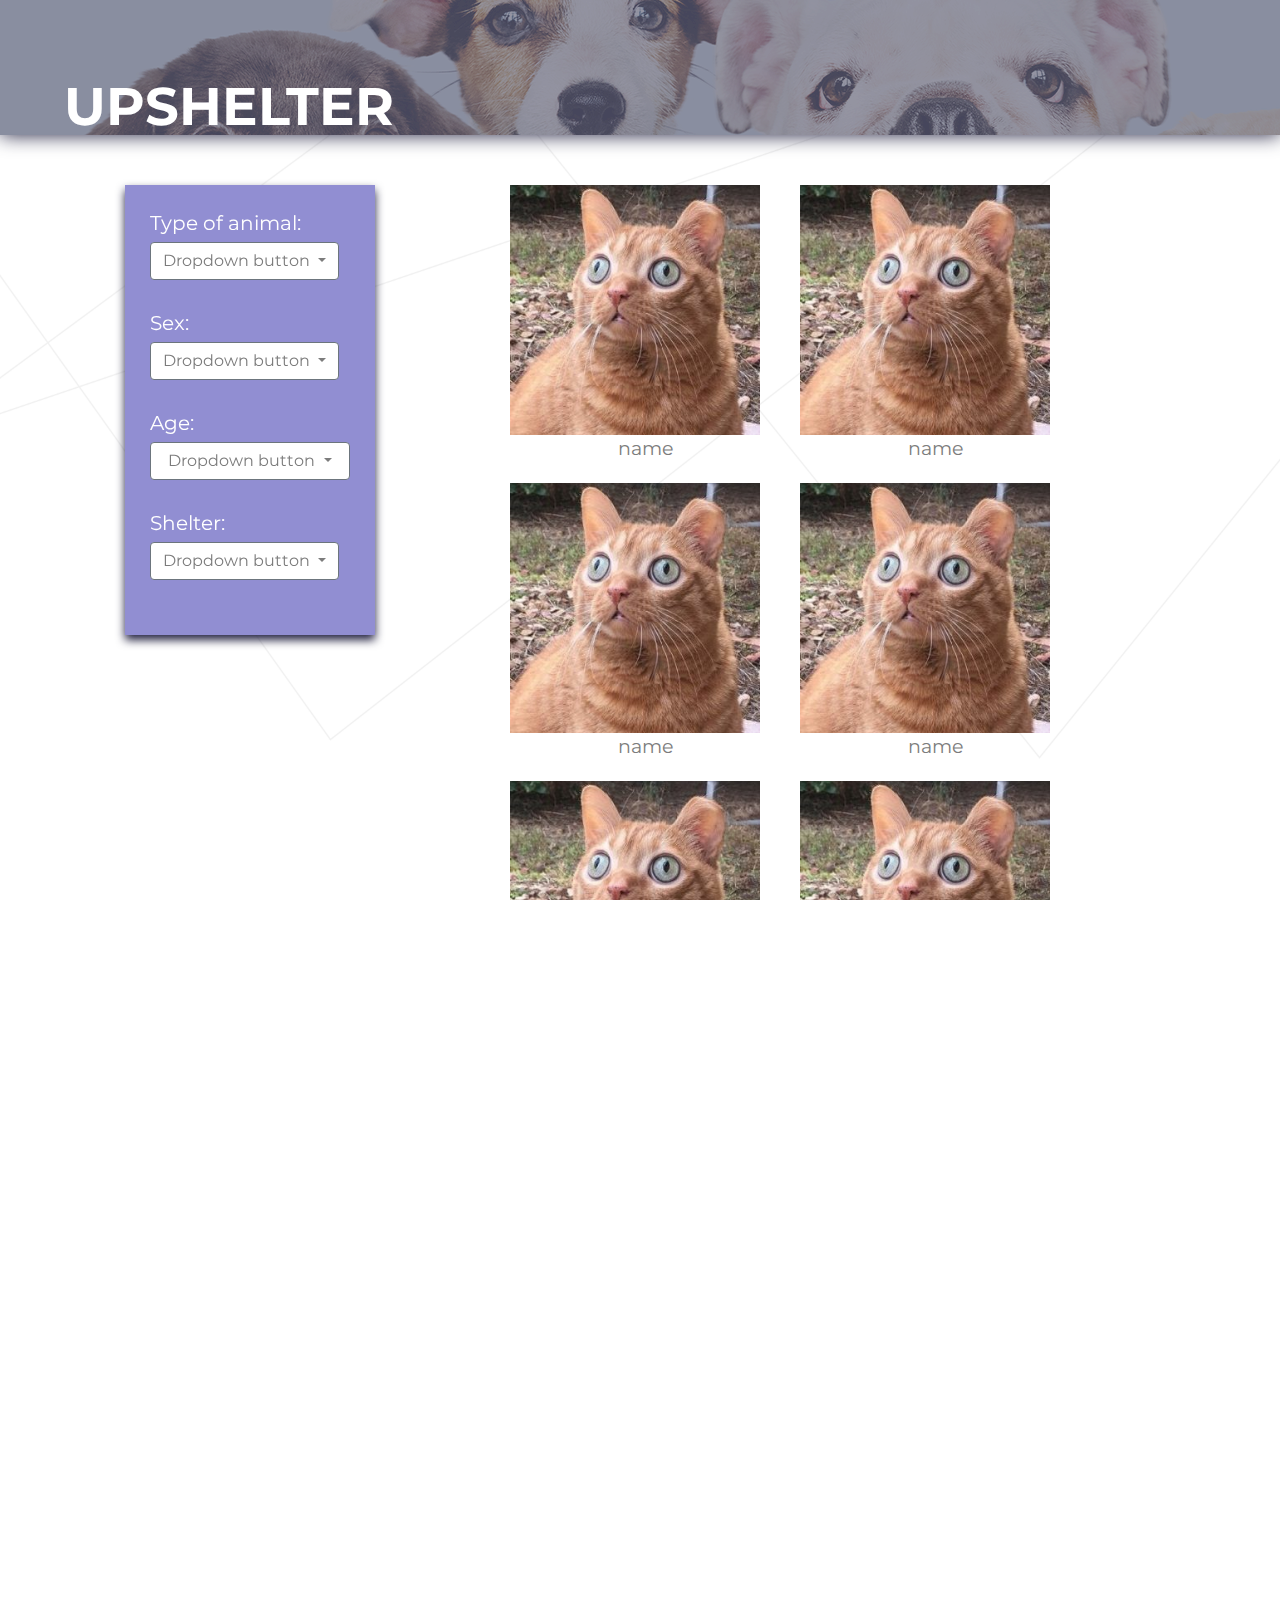
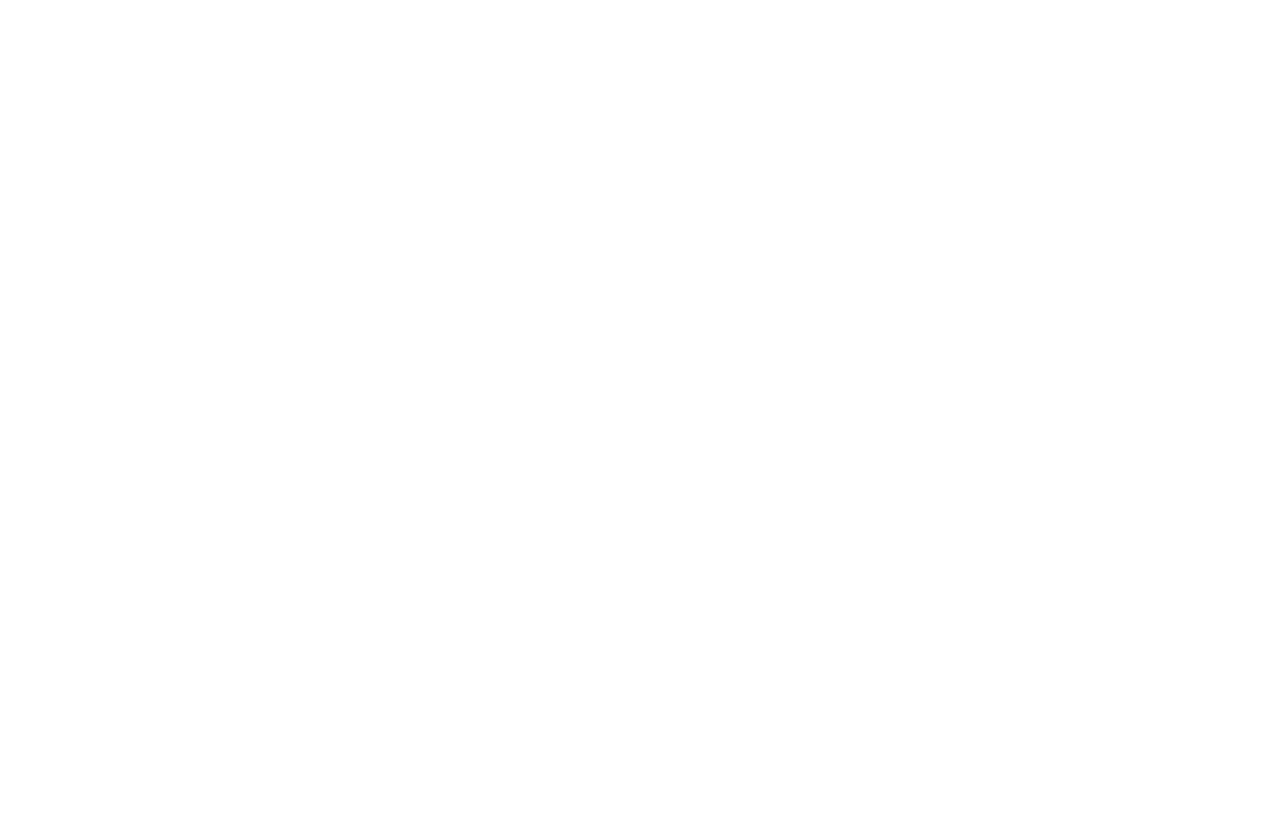
<file: htmls/pets-page/index.html>
<!DOCTYPE html>
<html lang="en">
<head>
    <meta charset="UTF-8">
    <meta name="viewport" content="width=device-width, initial-scale=1, shrink-to-fit=no">
    <link href="https://fonts.googleapis.com/css?family=Montserrat:400,700&display=swap&subset=cyrillic,cyrillic-ext"
          rel="stylesheet">
    <script src="https://code.jquery.com/jquery-3.2.1.slim.min.js"
            integrity="sha384-KJ3o2DKtIkvYIK3UENzmM7KCkRr/rE9/Qpg6aAZGJwFDMVNA/GpGFF93hXpG5KkN"
            crossorigin="anonymous"></script>
    <link rel="stylesheet" href="assets/css/dropdown-style.css">

    <script src="https://cdnjs.cloudflare.com/ajax/libs/jquery/2.1.3/jquery.min.js"></script>
    <script src="https://cdnjs.cloudflare.com/ajax/libs/popper.js/1.12.9/umd/popper.min.js"
            integrity="sha384-ApNbgh9B+Y1QKtv3Rn7W3mgPxhU9K/ScQsAP7hUibX39j7fakFPskvXusvfa0b4Q"
            crossorigin="anonymous"></script>
    <script src="https://maxcdn.bootstrapcdn.com/bootstrap/4.0.0/js/bootstrap.min.js"
            integrity="sha384-JZR6Spejh4U02d8jOt6vLEHfe/JQGiRRSQQxSfFWpi1MquVdAyjUar5+76PVCmYl"
            crossorigin="anonymous"></script>
    <link rel="stylesheet" href="https://maxcdn.bootstrapcdn.com/bootstrap/4.0.0/css/bootstrap.min.css"
          integrity="sha384-Gn5384xqQ1aoWXA+058RXPxPg6fy4IWvTNh0E263XmFcJlSAwiGgFAW/dAiS6JXm" crossorigin="anonymous">
    <link rel="stylesheet" href="assets/css/style.css">

    <title>2nd page</title>
</head>
<body>
<header>
    <p class="header__title">UpShelter</p>
</header>


<div class="main__content">

    <div class="filters">
        <p class="filters__text">Type of animal:</p>
        <div class="dropdown">
            <button class="btn btn-secondary dropdown-toggle" type="button" id="dropdownType"
                    data-toggle="dropdown" aria-haspopup="true" aria-expanded="false">Dropdown button
            </button>
            <div class="dropdown-menu" aria-labelledby="dropdownType">
                <a href="#" class="dropdown-item">1</a>
                <a href="#" class="dropdown-item">2</a>
                <a href="#" class="dropdown-item">3</a>
            </div>
        </div>
        <p class="filters__text">Sex:</p>
        <div class="dropdown">
            <button class="btn btn-secondary dropdown-toggle" type="button" id="dropdownSex"
                    data-toggle="dropdown" aria-haspopup="true" aria-expanded="false">Dropdown button
            </button>
            <div class="dropdown-menu" aria-labelledby="dropdownSex">
                <a href="#" class="dropdown-item">4</a>
                <a href="#" class="dropdown-item">5</a>
                <a href="#" class="dropdown-item">6</a>
            </div>
        </div>
        <p class="filters__text">Age:</p>
        <div class="dropdown">
            <button class="btn btn-secondary dropdown-toggle" type="button" id="dropdownAge"
                    data-toggle="dropdown" aria-haspopup="true" aria-expanded="false">Dropdown button
            </button>
            <div class="dropdown-menu" aria-labelledby="dropdownAge">
                <a href="#" class="dropdown-item">11</a>
                <a href="#" class="dropdown-item">22</a>
                <a href="#" class="dropdown-item">33</a>
            </div>
        </div>
        <p class="filters__text">Shelter:</p>
        <div class="dropdown">
            <button class="btn btn-secondary dropdown-toggle" type="button" id="dropdownShelter"
                    data-toggle="dropdown" aria-haspopup="true" aria-expanded="false">Dropdown button
            </button>
            <div class="dropdown-menu" aria-labelledby="dropdownShelter">
                <a href="#" class="dropdown-item">100</a>
                <a href="#" class="dropdown-item">200</a>
                <a href="#" class="dropdown-item">300</a>
            </div>
        </div>
    </div>


    <div class="goods__content">
        <div class="row">
            <div class=".col-1 .col-sm-2 .col-md-4 .col-lg-6 .col-xl-12 product">
                <div class="example__item">
                    <div class="example__img">
                        <img src="assets/images/example-item.png" alt=""/>
                    </div>
                </div>
                <div class="pet__name" style="text-align: center">name</div>
            </div>

            <div class=".col-1 .col-sm-2 .col-md-4 .col-lg-6 .col-xl-12 product">
                <div class="example__item">
                    <div class="example__img">
                        <img src="assets/images/example-item.png" alt=""/>
                    </div>
                </div>
                <div class="pet__name" style="text-align: center">name</div>
            </div>

            <div class=".col-1 .col-sm-2 .col-md-4 .col-lg-6 .col-xl-12 product">
                <div class="example__item">
                    <div class="example__img">
                        <img src="assets/images/example-item.png" alt=""/>
                    </div>
                </div>
                <div class="pet__name" style="text-align: center">name</div>
            </div>

            <div class=".col-1 .col-sm-2 .col-md-4 .col-lg-6 .col-xl-12 product">
                <div class="example__item">
                    <div class="example__img">
                        <img src="assets/images/example-item.png" alt=""/>
                    </div>
                </div>
                <div class="pet__name" style="text-align: center">name</div>
            </div>

            <div class=".col-1 .col-sm-2 .col-md-4 .col-lg-6 .col-xl-12 product">
                <div class="example__item">
                    <div class="example__img">
                        <img src="assets/images/example-item.png" alt=""/>
                    </div>
                </div>
                <div class="pet__name" style="text-align: center">name</div>
            </div>


            <div class=".col-1 .col-sm-2 .col-md-4 .col-lg-6 .col-xl-12 product">
                <div class="example__item">
                    <div class="example__img">
                        <img src="assets/images/example-item.png" alt=""/>
                    </div>
                </div>
                <div class="pet__name" style="text-align: center">name</div>
            </div>


            <div class=".col-1 .col-sm-2 .col-md-4 .col-lg-6 .col-xl-12 product">
                <div class="example__item">
                    <div class="example__img">
                        <img src="assets/images/example-item.png" alt=""/>
                    </div>
                </div>
                <div class="pet__name" style="text-align: center">name</div>
            </div>

            <div class=".col-1 .col-sm-2 .col-md-4 .col-lg-6 .col-xl-12 product">
                <div class="example__item">
                    <div class="example__img">
                        <img src="assets/images/example-item.png" alt=""/>
                    </div>
                </div>
                <div class="pet__name" style="text-align: center">name</div>
            </div>

            <div class=".col-1 .col-sm-2 .col-md-4 .col-lg-6 .col-xl-12 product">
                <div class="example__item">
                    <div class="example__img">
                        <img src="assets/images/example-item.png" alt=""/>
                    </div>
                </div>
                <div class="pet__name" style="text-align: center">name</div>
            </div>

            <div class=".col-1 .col-sm-2 .col-md-4 .col-lg-6 .col-xl-12 product">
                <div class="example__item">
                    <div class="example__img">
                        <img src="assets/images/example-item.png" alt=""/>
                    </div>
                </div>
                <div class="pet__name" style="text-align: center">name</div>
            </div>

            <div class=".col-1 .col-sm-2 .col-md-4 .col-lg-6 .col-xl-12 product">
                <div class="example__item">
                    <div class="example__img">
                        <img src="assets/images/example-item.png" alt=""/>
                    </div>
                </div>
                <div class="pet__name" style="text-align: center">name</div>
            </div>

            <div class=".col-1 .col-sm-2 .col-md-4 .col-lg-6 .col-xl-12 product">
                <div class="example__item">
                    <div class="example__img">
                        <img src="assets/images/example-item.png" alt=""/>
                    </div>
                </div>
                <div class="pet__name" style="text-align: center">name</div>
            </div>

        </div>
    </div>

</div>

<button class="button">more</button>

<div class="footer">
    <div class="footer__container">
        <div class="footer__text">
            <p>Made With By UpShelter</p>
            <p>Copyright © 2020. All Rights Reserved.</p>
        </div>
    </div>
</div>

</body>
</html>
</file>
<file: htmls/pets-page/assets/css/dropdown-style.css>
html, body, div, span, applet, object, iframe, h1, h2, h3, h4, h5, h6, p, blockquote, pre, a, abbr, acronym, address, big, cite, code, del, dfn, em, img, ins, kbd, q, s, samp, small, strike, strong, sub, sup, tt, var, b, u, i, center, dl, dt, dd, ol, ul, li, fieldset, form, label, legend, table, caption, tbody, tfoot, thead, tr, th, td, article, aside, canvas, details, embed, figure, figcaption, footer, header, hgroup, menu, nav, output, ruby, section, summary, time, mark, audio, video {
    margin: 0;
    padding: 0;
    border: 0;
    font-size: 100%;
    font: inherit;
    vertical-align: baseline;
    outline: none;
    -webkit-box-sizing: border-box;
    -moz-box-sizing: border-box;
    box-sizing: border-box;
}
html { height: 101%; }
body { background: #dde9f0 url('https://i.imgur.com/p6YhOiv.png'); font-family: Arial, Tahoma, sans-serif; font-size: 62.5%; line-height: 1; padding-bottom: 65px; }

article, aside, details, figcaption, figure, footer, header, hgroup, menu, nav, section { display: block; }
ol, ul { list-style: none; }

blockquote, q { quotes: none; }
blockquote:before, blockquote:after, q:before, q:after { content: ''; content: none; }
strong { font-weight: bold; }

table { border-collapse: collapse; border-spacing: 0; }
img { border: 0; max-width: 100%; }

h1 { display: block; font-size: 2.75em; line-height: 2.35em; color: #7291a5; margin-bottom: 12px; font-weight: normal; font-family: 'Oldenburg', 'Trebuchet MS', Arial, sans-serif; text-shadow: 0px 1px 1px #fff; text-align: center; }

p { font-size: 1.2em; font-weight: normal; line-height: 1.35em; color: #343434; margin-bottom: 12px; }

/* page container */
#wrap { display: block; width: 850px; margin: 0 auto; padding-top: 35px; }


/* user menu settings */
#dropdown {
    display: block;
    padding: 13px 16px;
    width: 266px;
    margin: 0 auto;
    position: relative;
    cursor: pointer;
    border-left: 4px solid #739cda;
    background: #fff;
    font-size: 1.55em;
    color: #656565;
    font-weight: normal;
    -webkit-box-shadow: 1px 1px 2px rgba(0,0,0,0.3);
    -moz-box-shadow: 1px 1px 2px rgba(0,0,0,0.3);
    box-shadow: 1px 1px 2px rgba(0,0,0,0.3);
    -webkit-transition: all 0.15s linear;
    -moz-transition: all 0.15s linear;
    -ms-transition: all 0.15s linear;
    -o-transition: all 0.15s linear;
    transition: all 0.15s linear;
}
#dropdown:hover { color: #898989; }

#dropdown.open {
    background: #5a90e0;
    color: #fff;
    border-left-color: #6c6d70;
}

#dropdown ul {
    position: absolute;
    top: 100%;
    left: -4px; /* move content -4px because of container left border */
    width: 266px;
    padding: 5px 0px;
    display: none;
    border-left: 4px solid #8e9196;
    background: #fff;
    -webkit-box-shadow: 1px 1px 2px rgba(0,0,0,0.3);
    -moz-box-shadow: 1px 1px 2px rgba(0,0,0,0.3);
    box-shadow: 1px 1px 2px rgba(0,0,0,0.3);
}
#dropdown ul li { font-size: 0.9em; }

#dropdown ul li a {
    text-decoration: none;
    display: block;
    color: #447dd3;
    padding: 7px 15px;
}
#dropdown ul li a:hover {
    color: #6fa0e9;
    background: #e7f0f7;
}
</file>
<file: htmls/pets-page/assets/css/style.css>
* {
    margin: 0;
    padding: 0;
}

html {
    min-width: 360px;
    max-width: 100%;
    height: 100%;
    overflow-x: hidden;
}

body {
    font-family: 'Montserrat', sans-serif;
    display: flex;
    flex-direction: column;
    height: 100vh;
    overflow-x: hidden;
    background: url("../images/background.png") center no-repeat;
    -webkit-background-size: cover;
    background-size: cover;
}

header {
    width: 100%;
    background: url("../images/head.png");
    height: 135px;
    filter: drop-shadow(0 0px 10px #21203f);
}

.header__title {
    text-transform: uppercase;
    font-weight: 700;
    padding-top: 70px;
    font-size: 40pt;
    margin-left: 5%;
    color: #ffffff;
}

.content {
    flex: 1 0 auto; /* Prevent Chrome, Opera, and Safari from letting these items shrink to smaller than their content's default minimum size. */
    padding: 20px;
}


.main__content {
    margin-top: 50px;
    width: 90%;
    max-width: 100%;
    display: grid;
    grid-template-columns: 500px 3fr;
}

/*@media (max-width: 768px) {*/
/*.main-contain {*/
/*    grid-template-columns: repeat(auto-fit, minmax(400px, 1fr));*/
/*    grid-gap: 1rem;}*/
/*.filters {*/
/*    margin-left: 15%;*/
/*    margin-right: 50px;*/
/*    min-width: 300px;*/
/*    max-width: 400px;*/
/*}*/
/*.main-contain .btn.btn-secondary{*/
/*    margin-left: 38%;*/
/*}*/
/*}*/

/*@media only screen and (max-width: 576px) {*/
/*    .main-contain {*/
/*        grid-template-columns: repeat(auto-fit, minmax(400px, 1fr));*/
/*        grid-gap: 1rem;*/
/*    }*/
/*    .main-contain img {*/
/*        margin-left: -2%;*/
/*    }*/
/*    .filters{*/
/*        margin-left: 10%;*/
/*        min-width: 300px;*/
/*        max-width: 400px;*/
/*    }*/
/*    .row {*/
/*        margin-left: 15%;*/
/*    }*/
/*    .main-contain .btn.btn-secondary{*/
/*        margin-left: 30%;*/
/*    }*/
/*}*/


.row {
    text-align: center;
    flex-wrap: wrap;
    margin-left: 10px;
    margin-right: 0;
}

.filters {
    margin-left: 25%;
    filter: drop-shadow(0 5px 5px #21203f);
    width: 100%;
    max-width: 250px;
    margin-right: 65px;
    border-radius: 0;
    background-color: #918ed2;

    height: 450px;
    margin-bottom: 100px;
}


.filters h {
    /*position: static;*/
    position: relative;
    margin-top: 20px;
}

.filters__text {
    margin-top: 25px;
    font-size: 15pt;
    color: #464b4f;
}

.filters p {
    margin-left: 10%;
    margin-bottom: 5px;
    color: white;
}

.dropdown {
    margin-left: 10%;
    max-width: 100px;
    margin-bottom: 10px;
}

.dropdown #dropdownShelter {
    max-width: 200px;
    white-space: nowrap;
    overflow: hidden;
    text-overflow: ellipsis;
    color: #7c7c7c;
    background-color: #ffffff;
    margin-bottom: 5px;
}

.dropdown #dropdownType {
    max-width: 200px;
    white-space: nowrap;
    overflow: hidden;
    text-overflow: ellipsis;
    color: #7c7c7c;
    background-color: #ffffff;
    margin-bottom: 5px;
}


.dropdown #dropdownSex {
    max-width: 200px;
    white-space: nowrap;
    overflow: hidden;
    text-overflow: ellipsis;
    color: #7c7c7c;
    background-color: #ffffff;
    margin-bottom: 5px;
}

.dropdown #dropdownAge {
    width: 200px;
    color: #7c7c7c;

    background-color: #ffffff;
    margin-bottom: 5px;
}


.goods__content {
    position: relative;
    min-width: 300px;
}

.product {

    position: relative;
    margin-bottom: 20px;
    margin-right: 20px;
}


.pet__name {
    font-size: 14pt;
    color: #7c7c7c;
}

/*Images*/


.example__section__content {
    width: 100%;
    max-width: 49%;
    margin: 0 auto 40px;
    padding: 0 15px;
    text-align: center;
}

.example__title {
    font-size: 80pt;
    color: #ffffff;
    text-transform: uppercase;
}

.example {
    display: flex;
    justify-content: space-between;
    margin-bottom: 80px;
}

.example__img img {
    max-width: 100%;
    height: auto;
}

.example__item {
    max-width: 250px;
    position: relative;
    margin-right: 20px;
    background-color: #7b77c9;
}

.example__item:hover .example__img {
    transform: translate3d(-10px, -10px, 0);
}

.example__item:hover .example__img img {
    opacity: .7;
}


.example__img {
    background: linear-gradient(to bottom, #ff6978, #ff6978, #ef709d);
    transition: transform .2s linear;
}

.example__img img {
    display: block;
    transition: opacity .1s linear;
}

.example__item:hover .item__name {
    opacity: 1;

}

/*Button*/
.button {
    position: relative;
    text-align: center;
    font-size: 30pt;
    cursor: pointer;
    text-decoration: none;
    outline: none;
    color: #fff;
    background-color: #7b77c9;
    border: none;
    border-radius: 5px;
    box-shadow: 0 9px #999;
    height: 60px;
    width: 210px;
    display: block;
    margin-right: auto;
    margin-left: auto;
}


.button:hover {
    background-color: #706bdf
}

.button:active {
    background-color: #706bdf;
    box-shadow: 0 5px #666;
    transform: translateY(4px);
}


/*Footer*/
.footer {
    margin-top: 200px;
    flex-shrink: 0; /* Prevent Chrome, Opera, and Safari from letting these items shrink to smaller than their content's default minimum size. */
    padding: 20px;
    text-align: center;
    color: gray;
}

.footer__container {
    width: 100%;
    max-width: 55%;
    margin: 0 auto;
}

.footer__text {
    font-size: 14pt;
    color: #7c7c7c;
}

@media all and (max-width: 890px) {
    .main__content {
        width: 100%;
        grid-template-columns: repeat(auto-fit, minmax(350px, 1fr));
        grid-gap: 1rem;
    }
    .goods__content {
        min-width: auto;
        display: block;
        margin-left: auto;
        margin-right: auto
    }
    .row {
        display: block;
        margin-left: auto;
        margin-right: auto;
    }

    .filters {
        display: block;
        margin-left: auto;
        margin-right: auto;
    }
    .example__item {
        display: block;
        margin-left: auto;
        margin-right: auto;
        width: 100%;
    }

    .product {
        display: block;
        margin-left: auto;
        margin-right: auto;
    }

}
</file>
